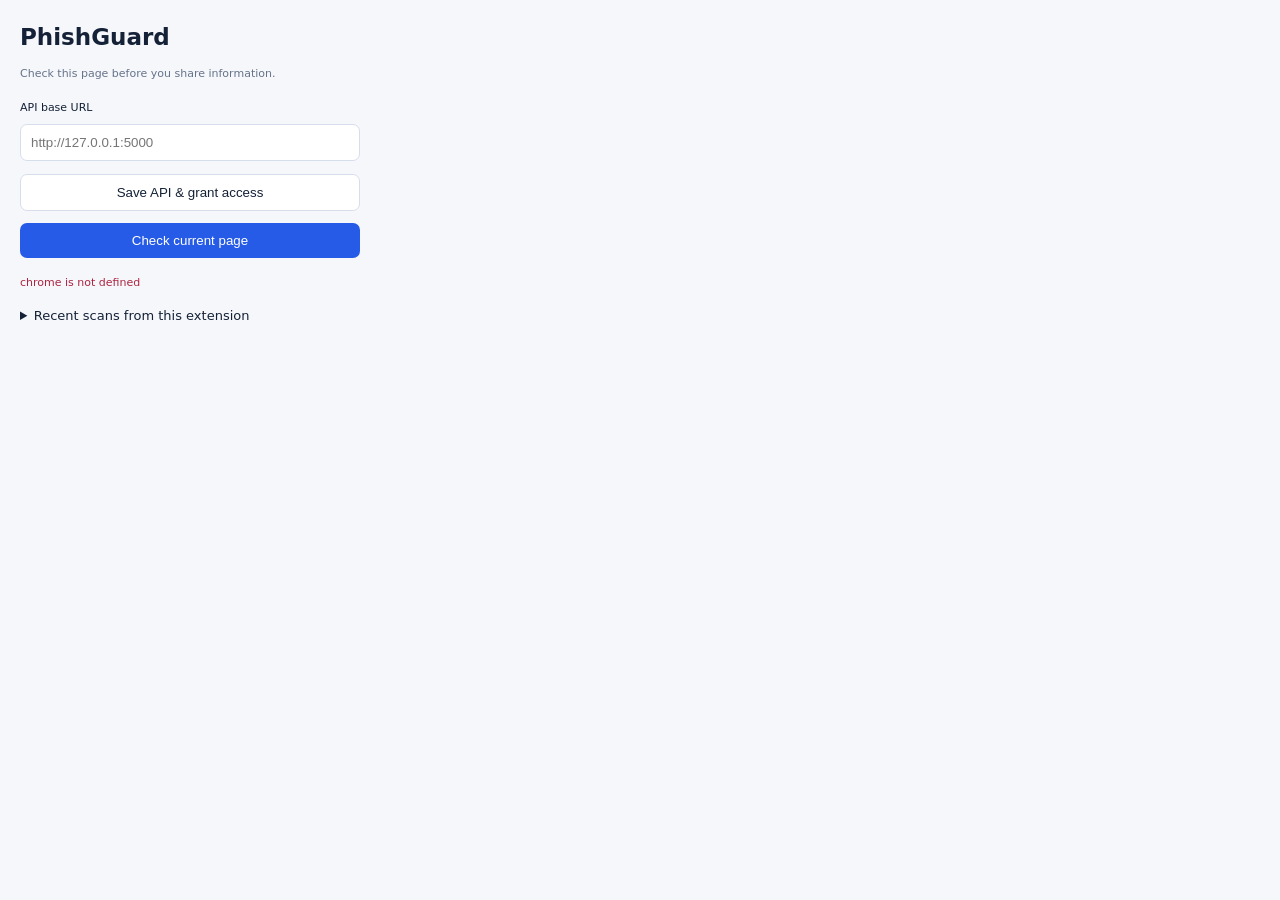
<file: extension/popup.html>
<!doctype html><html lang="en"><head><meta charset="utf-8"><title>PhishGuard</title><link rel="stylesheet" href="popup.css"><script src="popup.js" defer></script></head><body><h1>PhishGuard</h1><p>Check this page before you share information.</p><label for="base">API base URL</label><input id="base" type="url" placeholder="http://127.0.0.1:5000"><button id="save">Save API &amp; grant access</button><button id="check" class="primary">Check current page</button><p id="status" role="status"></p><section id="result" hidden><h2 id="verdict"></h2><div id="score"></div><ul id="models"></ul><ul id="signals"></ul><p>Model scores can be wrong. A low score does not guarantee safety.</p></section><details><summary>Recent scans from this extension</summary><button id="history">Load history</button><ul id="history-list"></ul></details><p id="origin"></p></body></html>
</file>
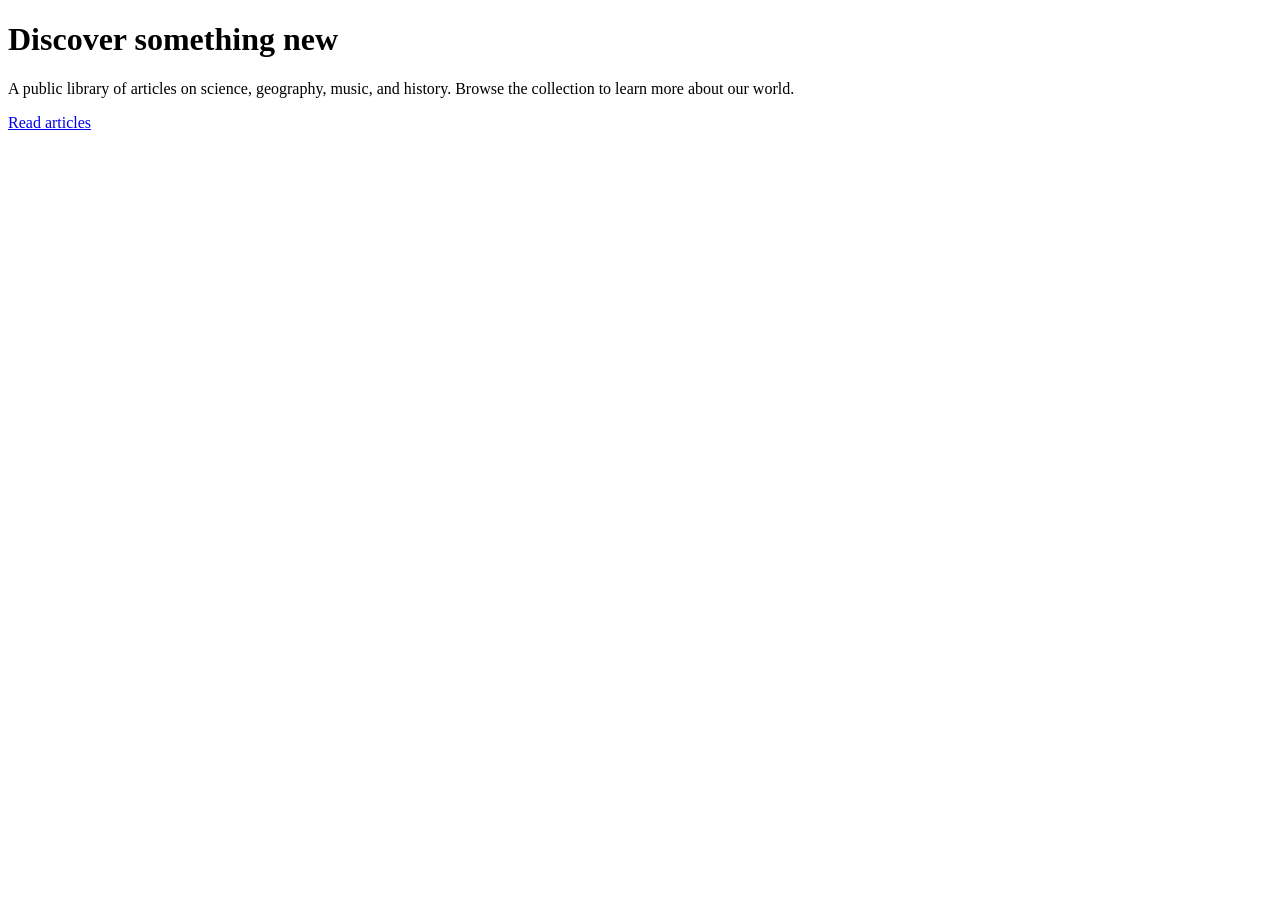
<file: tests/fixtures/legitimate.html>
<!doctype html><html lang="en"><head><title>Community encyclopedia</title></head><body><h1>Discover something new</h1><p>A public library of articles on science, geography, music, and history. Browse the collection to learn more about our world.</p><nav><a href="/articles">Read articles</a></nav></body></html>
</file>
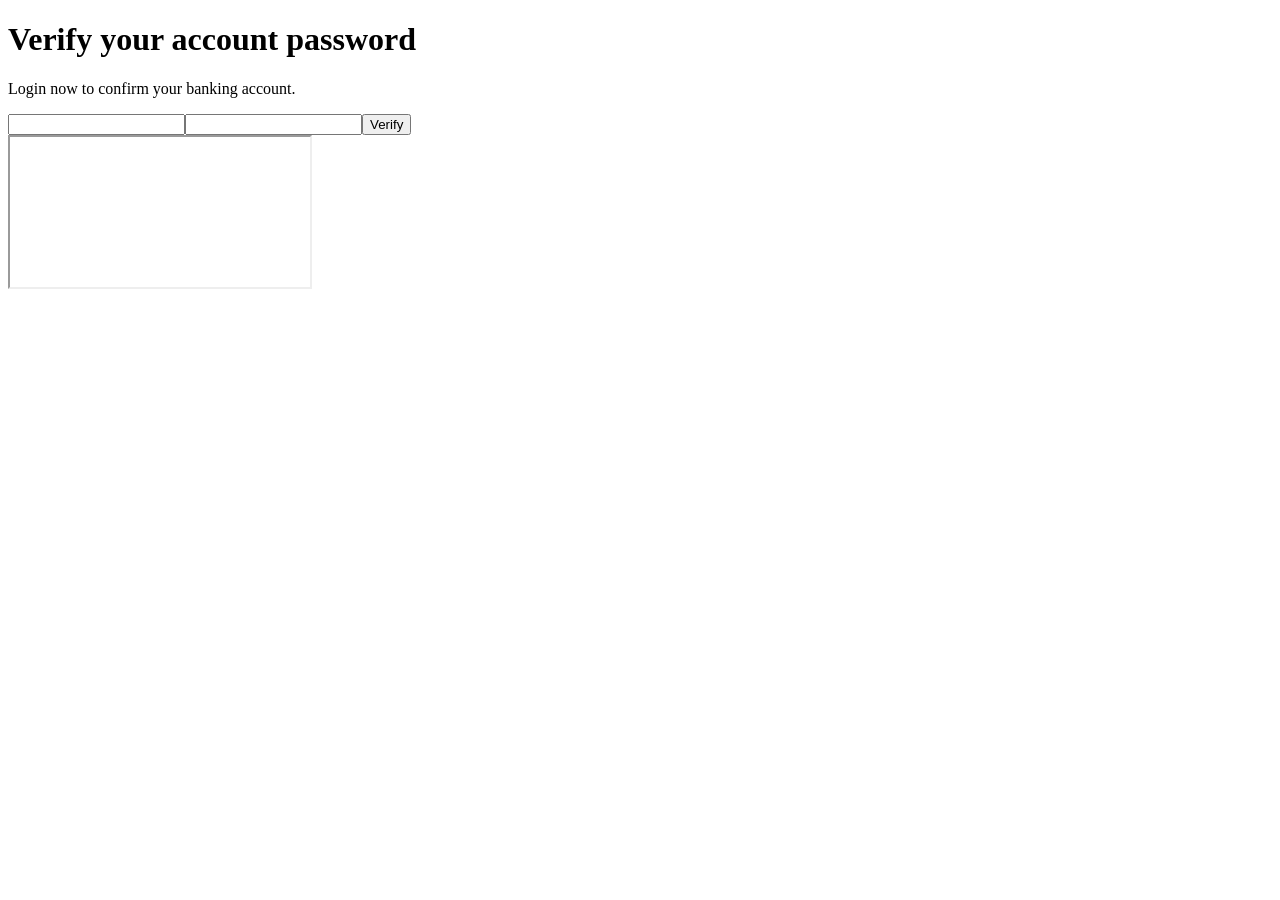
<file: tests/fixtures/phishing.html>
<!doctype html><html><head><title>Urgent account verification</title></head><body><h1>Verify your account password</h1><p>Login now to confirm your banking account.</p><form action="https://credential-collector.example.net/submit" method="post"><input name="email" type="email"><input name="password" type="password"><button>Verify</button></form><iframe src="https://external.example.org/frame"></iframe><script>window.status='verified';</script></body></html>
</file>
<file: extension/popup.css>
body{width:340px;padding:20px;margin:0;font:13px/1.5 system-ui,sans-serif;color:#142136;background:#f5f7fb}h1{font-size:23px;margin:0}h2{font-size:18px}p{color:#667389;font-size:11px}label{display:block;font-size:11px;margin-top:18px}input{box-sizing:border-box;width:100%;padding:10px;margin:7px 0;border:1px solid #d7deeb;border-radius:7px}button{cursor:pointer;padding:10px;border-radius:7px;border:1px solid #d7deeb;background:white;color:#142136;margin:6px 0;width:100%}button.primary{background:#265be7;color:white;border:0}button:disabled{opacity:.5}li{overflow-wrap:anywhere;font-size:11px}ul{padding-left:17px}#status{color:#ad2440}#origin{overflow-wrap:anywhere;font-size:9px}section{border-top:1px solid #e1e6ef;margin-top:12px}details{margin-top:15px}
</file>
